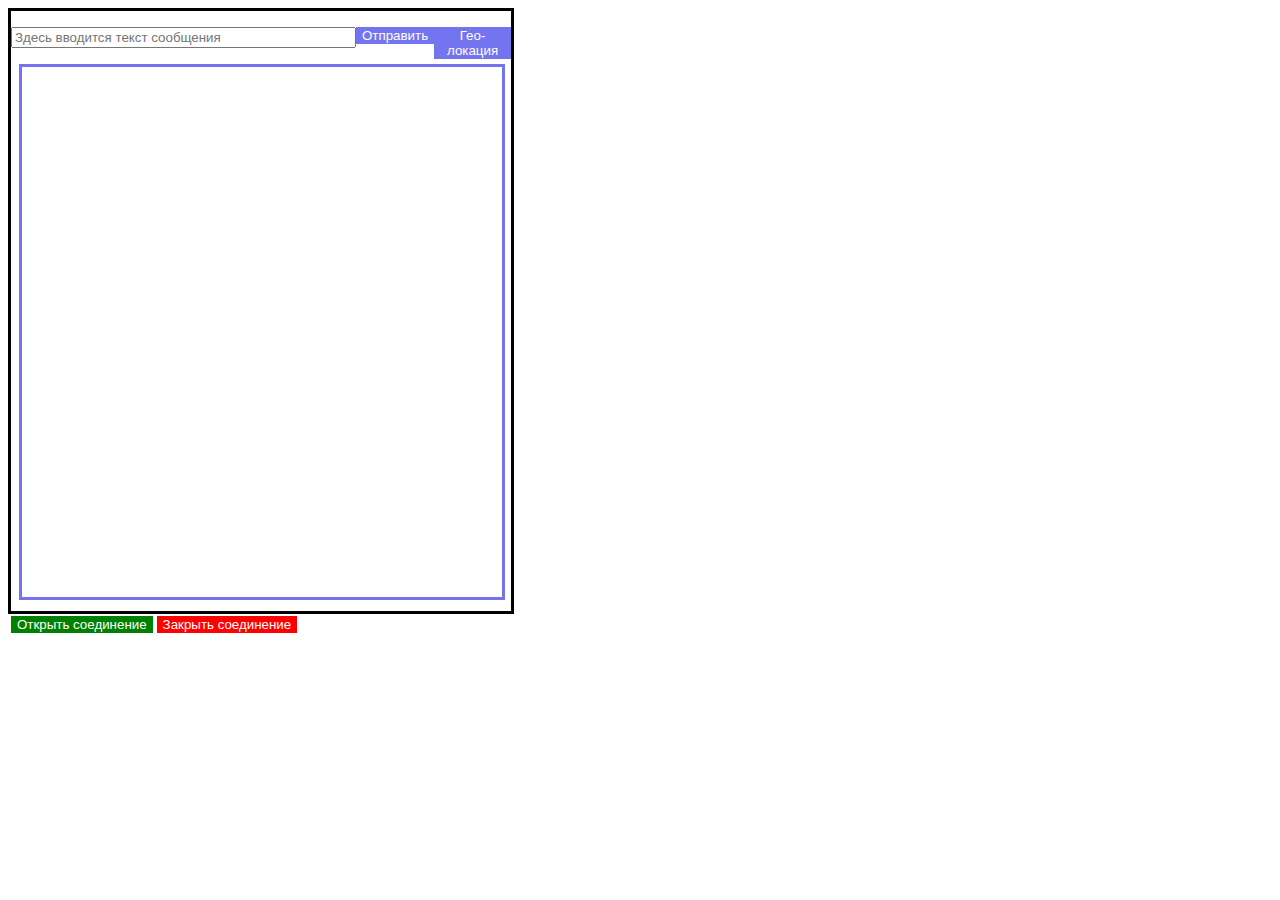
<file: API test/test3/index.html>
<!DOCTYPE html>
<html lang="en">
<head>
    <meta charset="UTF-8">
    <meta name="viewport" content="width=device-width, initial-scale=1.0">
    <title>Document</title>
    <link rel="stylesheet" href="../test3/style.css">
</head>
<body>
    <div class="window">
        <div class="window_text">
            <div class="chat">
                <p id="input"><input class="input2" placeholder="Здесь вводится текст сообщения" size="40"></p>
            </div>
            <div>
                <button type="submit" class="btn j-btn-send">Отправить</button>
            </div>
            <div>
                <button class="btn j-btn-geo">Гео-локация</button>
                <a id="map-link" target="_blank"></a>
            </div>    
        </div>
        <div class="window_chat">
            <div id="output"></div>
        </div>
        <button class="btn j-btn-open">Открыть соединение</button>
        <button class="btn j-btn-close">Закрыть соединение</button>
    </div>
    <script src="../test3/script.js"></script>
</body>

</html>
</file>
<file: API test/test3/style.css>
.window {
    border-style: solid;
    width: 500px;
    height: 600px;
}

.window_chat {
    border-style: solid;
    border-color: hsl(240, 82%, 70%);
    margin-left: 8px;
    width: 480px;
    height: 530px;
}

.chat {
    display: flex;
}

.input {
    margin-right: 6px;
    margin-left: 10px;
}

.btn {
    border: none;
    margin-top: 16px;
    background-color: hsl(240, 82%, 70%);
    color: white;
}
.btn:hover {
    box-shadow: 0px 2px 8px 2px rgba(141, 150, 178, .3);
    transform: scale(1.05);
}

.j-btn-open {
    background-color: green;
}

.j-btn-close {
    background-color: red;
}

 
.window_text {
    display: grid;
    grid-template-columns: repeat(3, 1fr);
}
</file>
